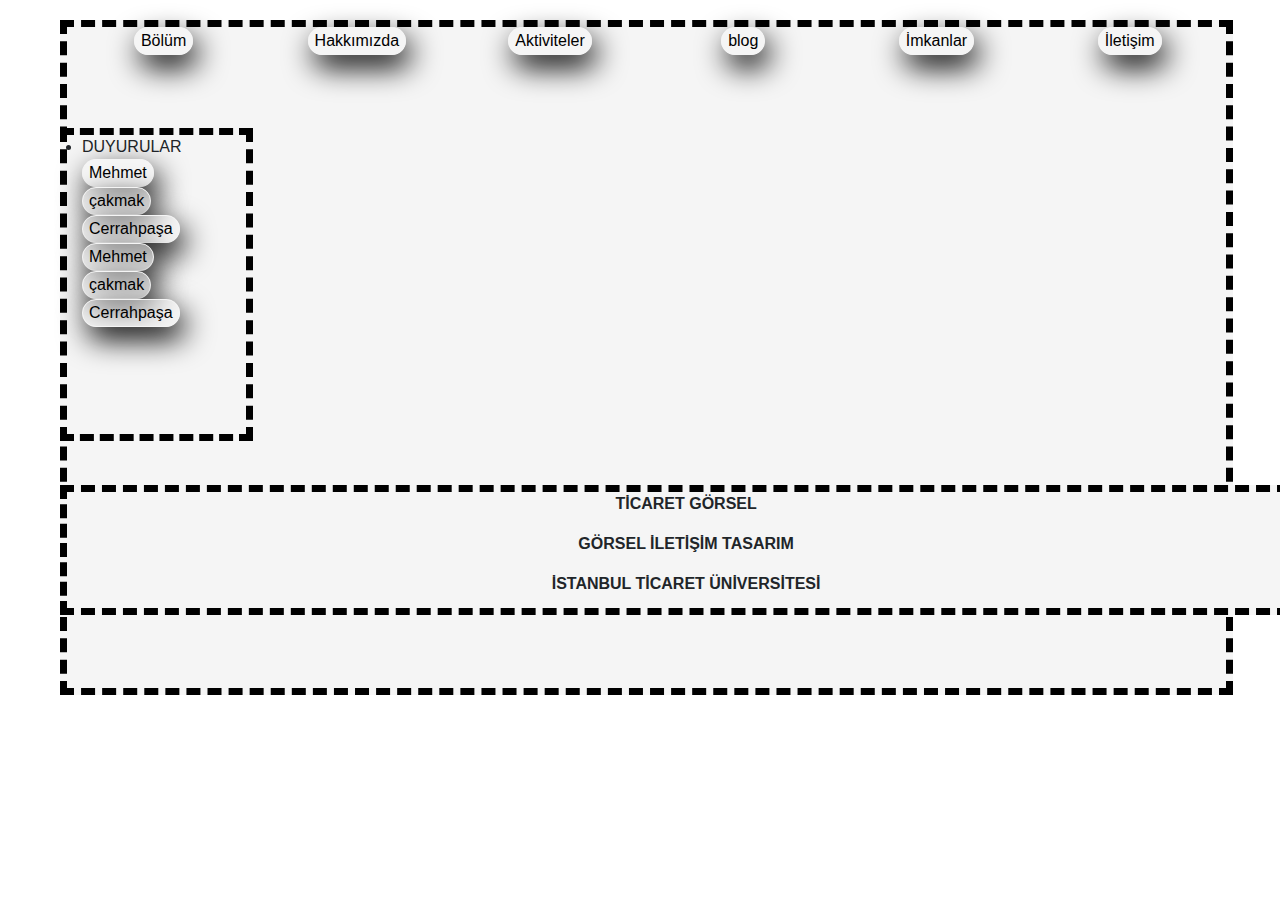
<file: index.html>
<!DOCTYPE html>
<html lang="en">
<head>
    <meta charset="UTF-8">
    <meta name="viewport" content="width=device-width, initial-scale=1.0">
    <meta http-equiv="X-UA-Compatible" content="ie=edge">

    <link rel="stylesheet" href="css/jquery_css/jquery-ui.css">
    <link rel="stylesheet" href="css/bootstrap.min.css">
    <link rel="stylesheet" href="css/jquery_css/jquery_style.css">

    <script src="js/jquery_js/jquery-1.12.4.js"></script>
    <script src="js/jquery_js/jquery-ui.js"></script>
    <script src="js/jquery_js/my_jquery_script.js"></script>

    <title>Ebubekir Eser</title>
</head>
<body>
    <div class="container-fluid">
        <div class="row">
            <div class="Anasayfa col-12" >
                <div class="row">
                    <div class="AnaKutu col-md-11">
                        <div class="basliklar row">
                            <div class="bolum col-2"><button onclick="$.fonksiyonlar.bolum_ac()">Bölüm</button></div>
                            <div class="hakimizda col-2"><button onclick="$.fonksiyonlar.hakimizda_ac()">Hakkımızda</button></div>
                            <div class="aktiviteler col-2"><button onclick="$.fonksiyonlar.aktiviteler_ac()">Aktiviteler</button></div>
                            <div class="blog col-2"><button onclick="$.fonksiyonlar.blog_ac()">blog</button></div>
                            <div class="imkanlar col-2"><button onclick="$.fonksiyonlar.imkanlar_ac()">İmkanlar</button></div>
                            <div class="iletisim col-2"><button onclick="$.fonksiyonlar.iletisim_ac()">İletişim</button></div>
                        </div>
                        <div class="row">
                            <div class="menular col-2">
                                <ol class="bolumler">
                                    <li onclick="$.fonksiyonlar.bilisim()">Bilgişim</li>
                                    <li onclick="$.fonksiyonlar.elektronik()">Elektronik</li>
                                    <li onclick="$.fonksiyonlar.insaat()">İnşaat</li>
                                    <li onclick="$.fonksiyonlar.makina()">Makina</li>
                                </ol>
                            </div>
                            <div class="menular col-2">
                                <ol class="hakimizdalar">
                                    <p>a hakimizda</p>
                                    <p>a bolum_2</p>
                                    <p>a bolum_3</p>
                                    <p>a bolum_4</p>
                                </ol>
                            </div>
                            <div class="menular col-2">
                                <ol class="aktivitelerimiz">
                                    <p>a aktivitelerimiz</p>
                                    <p>a bolum_2</p>
                                    <p>a bolum_3</p>
                                    <p>a bolum_4</p>
                                </ol>
                            </div>
                            <div class="menular col-2">
                                <ol class="bloglar">
                                    <p>a bloglar</p>
                                    <p>a bolum_2</p>
                                    <p>a bolum_3</p>
                                    <p>a bolum_4</p>
                                </ol>
                            </div>
                            <div class="menular col-2">
                                <ol class="imkanlarimiz">
                                    <p>a imkanlarimiz</p>
                                    <p>a bolum_2</p>
                                    <p>a bolum_3</p>
                                    <p>a bolum_4</p>
                                </ol>
                            </div>
                            <div class="menular col-2">
                                <ol class="iletisimler">
                                    <p>a iletisimler</p>
                                    <p>a bolum_2</p>
                                    <p>a bolum_3</p>
                                    <p>a bolum_4</p>
                                </ol>
                            </div>
                        </div>
                        <div class="row">
                            <div class="YanKutu col-2">
                                <li onclick="$.fonksiyonlar.kapat()">DUYURULAR</li>
                                <button class="d">Mehmet</button><br>
                                <button class="d">çakmak</button><br>
                                <button class="d">Cerrahpaşa</button><br>
                                <button class="d">Mehmet</button><br>
                                <button class="d">çakmak</button><br>
                                <button class="d">Cerrahpaşa</button><br>
                            </div>
                        </div>
                    </div>
                    <div class="row">
                        <div class="AltKutu col-md-11">
                            <p><b>TİCARET GÖRSEL</b></p>
                            <p><b>GÖRSEL İLETİŞİM TASARIM</b></p>
                            <p><b>İSTANBUL TİCARET ÜNİVERSİTESİ</b></p>
                        </div>
                    </div>
                </div>
            </div>
        </div>
    </div>
</body>
</html>
</file>
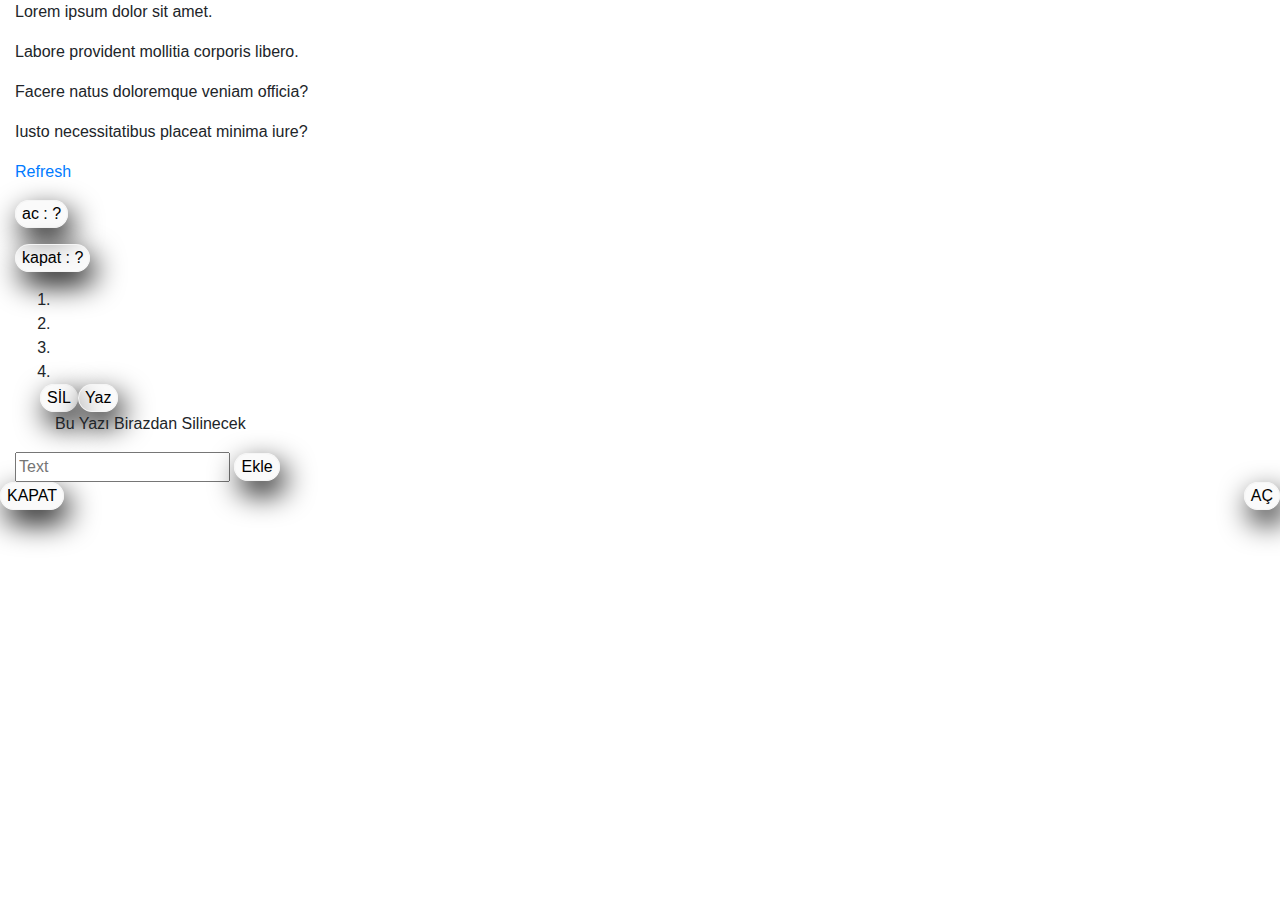
<file: index2.html>
<!DOCTYPE html>
<html lang="en">
<head>
    <meta charset="UTF-8">
    <meta name="viewport" content="width=device-width, initial-scale=1.0">
    <meta http-equiv="X-UA-Compatible" content="ie=edge">

    <link rel="stylesheet" href="css/jquery_css/jquery-ui.css">
    <link rel="stylesheet" href="css/bootstrap.min.css">
    <link rel="stylesheet" href="css/jquery_css/jquery_style.css">

    <script src="js/jquery_js/jquery-1.12.4.js"></script>
    <script src="js/jquery_js/jquery-ui.js"></script>
    <script src="js/jquery_js/jquery_script.js"></script>

    <title>Document</title>
</head>
<body>
    <div class="sayfa container-fluid">
        <p class="denemeler">Lorem ipsum dolor sit amet.</p>
        <p class="denemeler">Labore provident mollitia corporis libero.</p>
        <p class="denemeler">Facere natus doloremque veniam officia?</p>
        <p class="denemeler">Iusto necessitatibus placeat minima iure?</p>
        <p class="denemeler"><a href="">Refresh</a></p>
        <p class="denemeler"><button class="butonum" onclick="$.fonksiyonlar.ac()">ac : ?</button></p>
        <p class="denemeler"><button class="butonum" onclick="$.fonksiyonlar.kapat()">kapat : ?</button></p>
        <ol class="denemeler cakmak">
            <li></li>
            <li></li>
            <li></li>
            <li></li>
            <div class="row">
                <mehmet class="sil"><button id="sil">SİL</button></mehmet><br>
                <mehmet class="yaz"><button id="yaz">Yaz</button></mehmet><br>
            </div>
            <mehmet class="gizle">Bu Yazı Birazdan Silinecek</mehmet>
        </ol>
        <input type="text" class="denemeler girdi" name="text" placeholder="Text">
        <button class="denemeler ekle">Ekle</button>
    </div>
        <button id="kapat" type="submit" onclick="kapat()" style="float:left" value="KAPAT">KAPAT</button>
        <button id="ac" type="submit" onclick="ac()" style="float:right" value="AÇ">AÇ</button>
    
</body>
</html>
</file>
